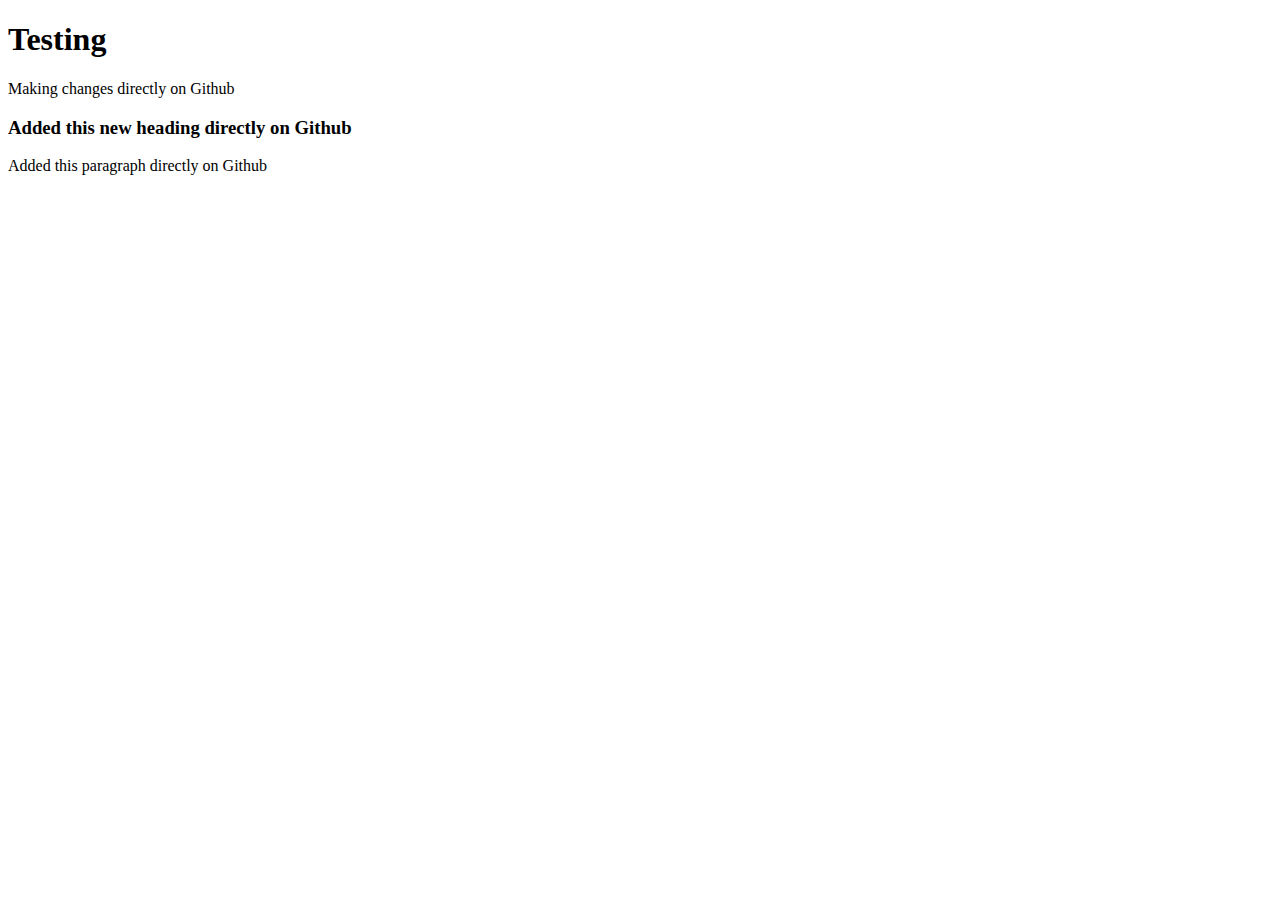
<file: index.html>
<!DOCTYPE html>
<html lang="en">
<head>
    <title>My first HTML Document</title>
</head>
<body>
    <h1>Testing</h1>
    <p>Making changes directly on Github</p>

    <h3>Added this new heading directly on Github</h3>
    <p>Added this paragraph directly on Github</p>
    
</body>
</html>
</file>
